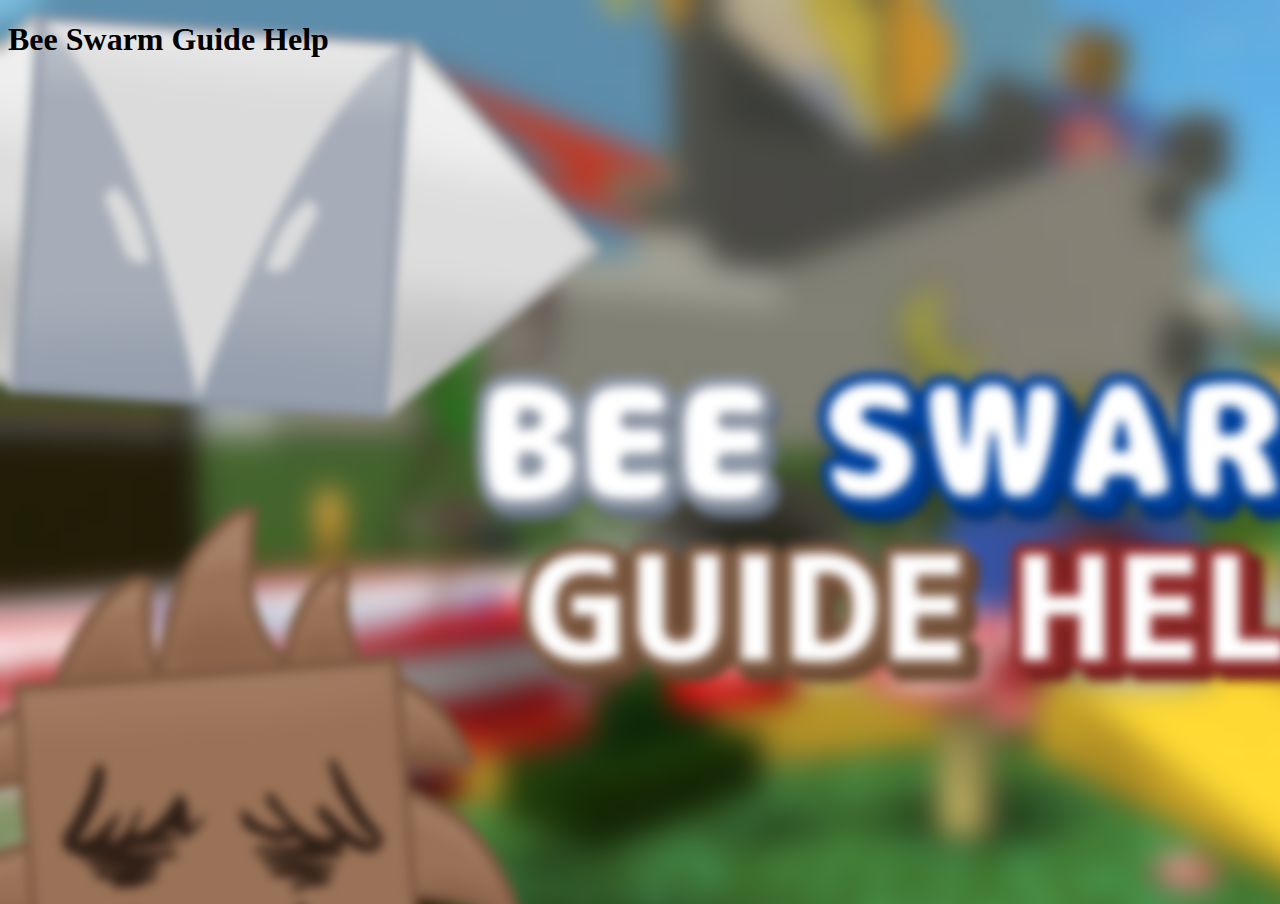
<file: index.html>
<!DOCTYPE html>
<html lang="en">
    <head>
        <meta charset="UTF-8" />
        <meta name="viewport" content="width=device-width, initial-scale=1.0" />
        <link rel="stylesheet" type="text/css" href="styles.css" />
        <title>Bee Swarm Guide Help</title>
    </head>
    <body background="Images/background.png">
        <h1>Bee Swarm Guide Help</h1>
    </body>
</html>
</file>
<file: styles.css>
body,
html {
    height: 99%;
    width: 99%;
}
</file>
